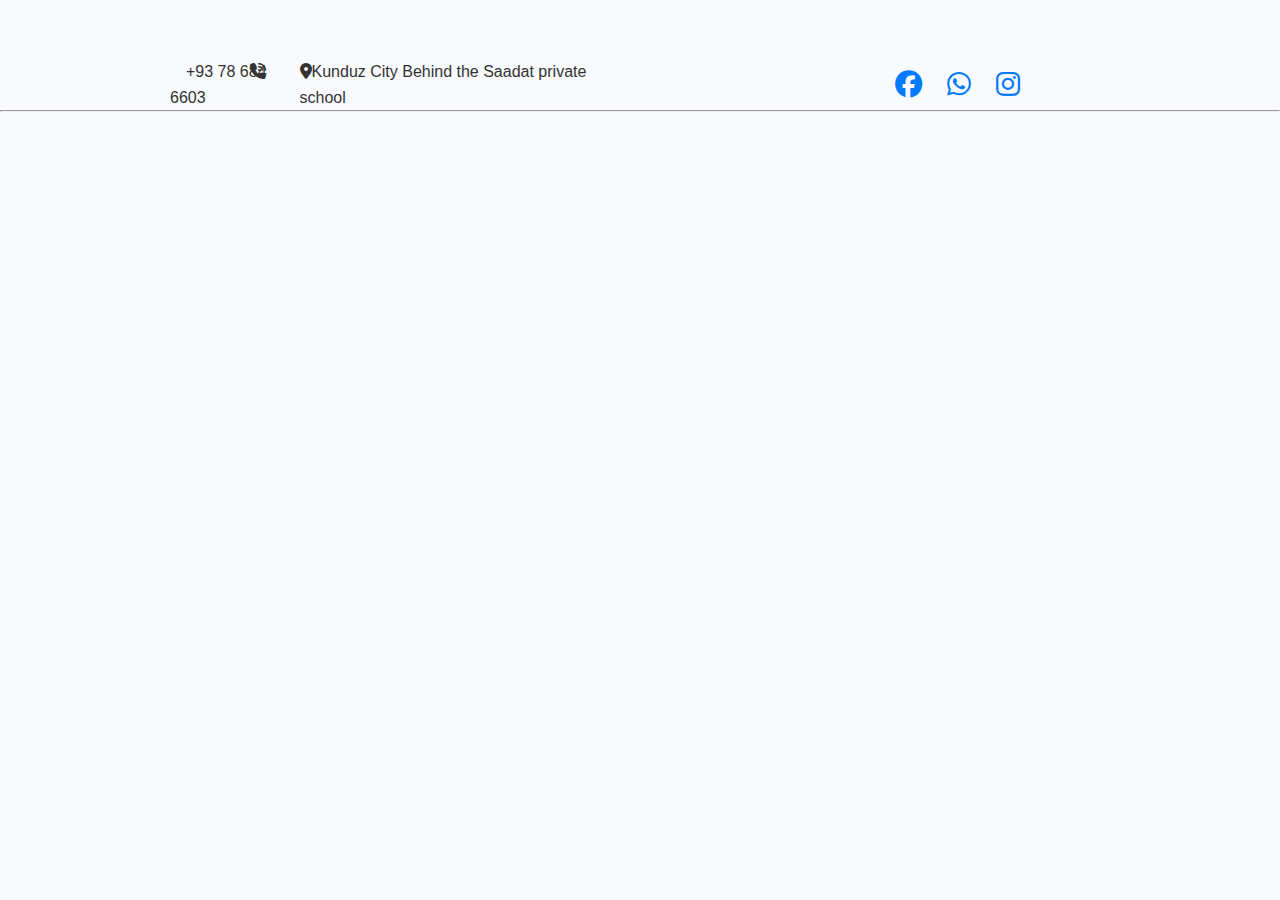
<file: HTML/index.html>
<html lang="en">
  <head>
    <meta charset="UTF-8" />
    <meta name="viewport" content="width=device-width, initial-scale=1.0" />
    <link rel="stylesheet" href="../CSS/style.css" />
    <link
      rel="stylesheet"
      href="https://cdnjs.cloudflare.com/ajax/libs/font-awesome/6.7.2/css/all.min.css"
      integrity="sha512-Evv84Mr4kqVGRNSgIGL/F/aIDqQb7xQ2vcrdIwxfjThSH8CSR7PBEakCr51Ck+w+/U6swU2Im1vVX0SVk9ABhg=="
      crossorigin="anonymous"
      referrerpolicy="no-referrer"
    />

    <title>SarwriMedicalHospital</title>
  </head>
  <body>
    <!-- we are creating navbar section -->
    <section class="main">
      <div id="back-photo">
        <div class="up-nav">
          <div class="right-part">
            <a href="" class="phone"
              ><i class="fa-solid fa-phone-volume"></i>+93 78 684 6603</a
            >
            <a href="" class="location">
              <i class="fa-solid fa-location-dot"></i>Kunduz City Behind the
              Saadat private school</a
            >
          </div>

          <div class="left-part">
            <a href="" class="contact-icon"
              ><i class="fa-brands fa-facebook"></i
            ></a>
            <a href="" class="contact-icon"
              ><i class="fa-brands fa-whatsapp"></i
            ></a>
            <a href="" class="contact-icon"
              ><i class="fa-brands fa-instagram"></i
            ></a>
          </div>
        </div>
        <hr />
      </div>
    </section>
  </body>
</html>
</file>
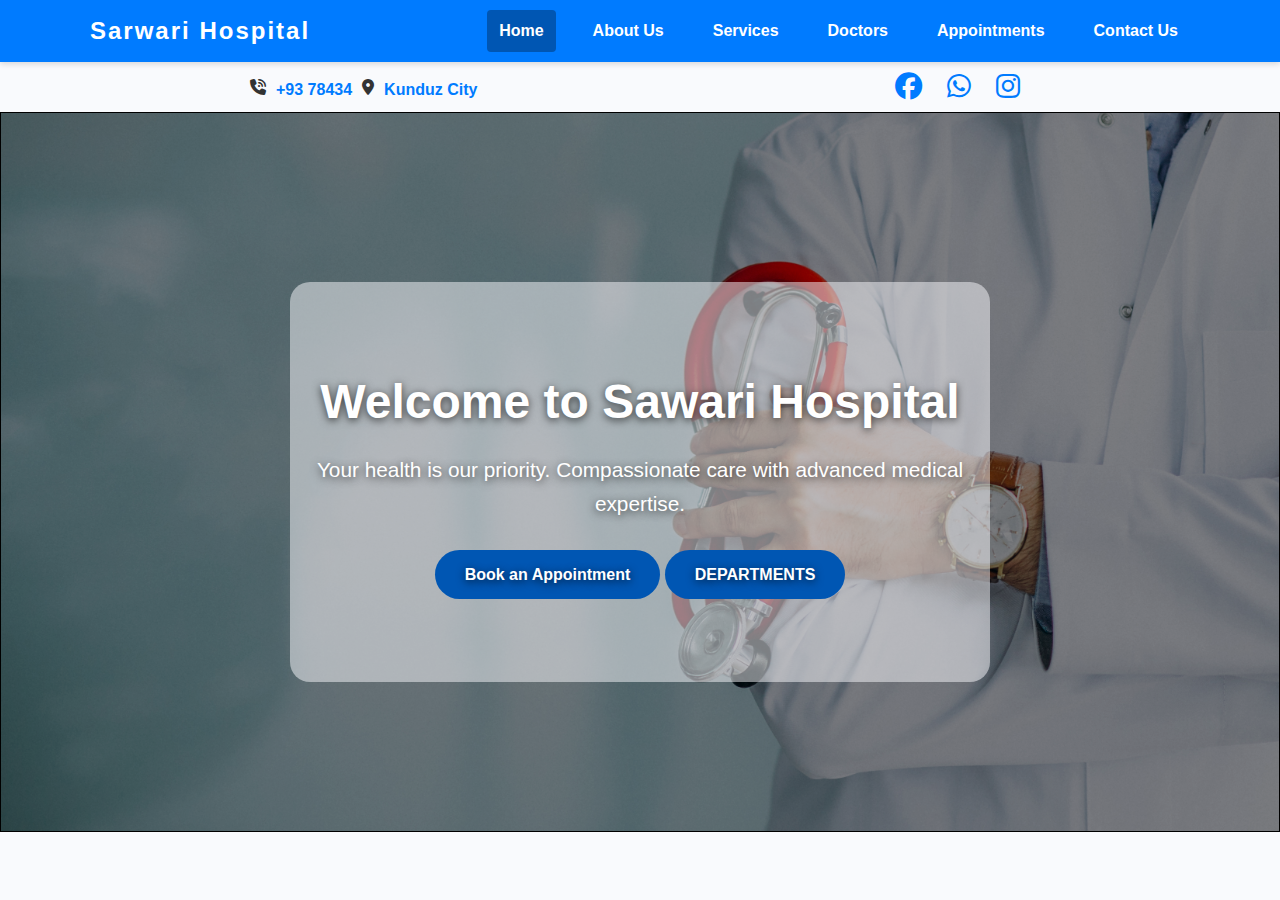
<file: HTML/home.html>
<!DOCTYPE html>
<html lang="en">
<head>
<meta charset="UTF-8" />
<meta name="viewport" content="width=device-width, initial-scale=1" />
<link rel="stylesheet" href="../CSS/style.css">
<link
rel="stylesheet"
href="https://cdnjs.cloudflare.com/ajax/libs/font-awesome/6.7.2/css/all.min.css"
integrity="sha512-Evv84Mr4kqVGRNSgIGL/F/aIDqQb7xQ2vcrdIwxfjThSH8CSR7PBEakCr51Ck+w+/U6swU2Im1vVX0SVk9ABhg=="
crossorigin="anonymous"
referrerpolicy="no-referrer"
/>
<title>Sarwari  Website</title>

</head>
<body>
<header>
  <div class="container">
    <nav>
      <div class="logo">Sarwari Hospital</div>
      <div class="hamburger" id="hamburger" aria-label="Toggle menu" tabindex="0">
        <div></div>
        <div></div>
        <div></div>
      </div>
      <div class="nav-links" id="nav-links">
        <a href="#home" class="active">Home</a>
        <a href="#about">About Us</a>
        <a href="#services">Services</a>
        <a href="#doctors">Doctors</a>
        <a href="#appointments">Appointments</a>
        <a href="#contact">Contact Us</a>
      </div>
    </nav>
  </div>
</header>
<!-- icons and address -->


<main>
  <div class="up-nav">
    <div class="right-part">
      <i class="fa-solid fa-phone-volume"></i><a href="#"  id="phone" class="address"
        >+93 78434</a
      >
       <i class="fa-solid fa-location-dot"></i><a href="#" class="address" id ="location">
       Kunduz City </a
      >
    </div>
  
    <div class="left-part">
      <a href="#" " class="contact-icon"
        ><i class="fa-brands fa-facebook"></i
      ></a>
      <a href="#" class="contact-icon"
        ><i class="fa-brands fa-whatsapp"></i
      ></a>
      <a href="#" id="f_icon" class="contact-icon"
        ><i class="fa-brands fa-instagram"></i
      ></a>
    </div>
  </div>
  <section id="home" tabindex="-1">
    <div class="content" role="main">
      <h1 class="hometext" >Welcome to Sawari Hospital</h1>
      <p class="hometext">Your health is our priority. Compassionate care with advanced medical expertise.</p>
      <div class="homebotton">
      <a href="#appointments" class="btn">Book an Appointment</a>
      <a href="#appointments" class="btn">DEPARTMENTS</a>
    </div>
    </div>
  </section>

  

<script>
  // Mobile menu toggle
  const hamburger = document.getElementById('hamburger');
  const navLinks = document.getElementById('nav-links');

  hamburger.addEventListener('click', () => {
    navLinks.classList.toggle('open');
  });

  // Close menu on link click (mobile)
  [...navLinks.querySelectorAll('a')].forEach(link => {
    link.addEventListener('click', () => {
      if (navLinks.classList.contains('open')) {
        navLinks.classList.remove('open');
      }
    });
  });

  // Keyboard accessibility for hamburger
  hamburger.addEventListener('keydown', (e) => {
    if (e.key === 'Enter' || e.key === ' ') {
      e.preventDefault();
      navLinks.classList.toggle('open');
    }
  });
</script>
</body>
</html>
</file>
<file: CSS/style.css>
/* Reset and base styles */
html {
  scroll-behavior: smooth;
}
* {
  box-sizing: border-box;
  margin: 0;
  padding: 0;
}
body {
  font-family: "Segoe UI", Tahoma, Geneva, Verdana, sans-serif;
  line-height: 1.6;
  background: #f9fafd;
  color: #333;
}
a {
  color: inherit;
  text-decoration: none;
}
img {
  max-width: 100%;
  height: auto;
}

/* Navbar */
header {
  background-color: #007bff;
  color: white;
  position: sticky;
  top: 0;
  z-index: 1000;
  box-shadow: 0 2px 6px rgb(0 0 0 / 0.15);
}
.container {
  width: 90%;
  max-width: 1100px;
  margin: 0 auto;
  padding: 10px 0;
}
nav {
  display: flex;
  align-items: center;
  justify-content: space-between;
}
.logo {
  font-weight: 700;
  font-size: 1.5rem;
  letter-spacing: 2px;
  user-select: none;
}
.nav-links {
  display: flex;
  gap: 25px;
}
.nav-links a {
  font-weight: 600;
  padding: 8px 12px;
  border-radius: 4px;
  transition: background-color 0.3s;
}
.nav-links a:hover,
.nav-links a.active {
  background-color: #0056b3;
}

/* Hamburger menu */
.hamburger {
  display: none;
  flex-direction: column;
  cursor: pointer;
  gap: 5px;
}
.hamburger div {
  width: 25px;
  height: 3px;
  background-color: white;
  border-radius: 2px;
}

/* Responsive nav - mobile */
@media (max-width: 768px) {
  .nav-links {
    position: fixed;
    top: 56px;
    right: 0;
    background-color: #007bff;
    height: calc(100% - 56px);
    width: 200px;
    flex-direction: column;
    padding-top: 30px;
    gap: 20px;
    transform: translateX(100%);
    transition: transform 0.3s ease;
    z-index: 999;
  }
  .nav-links.open {
    transform: translateX(0);
  }
  .hamburger {
    display: flex;
  }
}
/* icons */

.up-nav {
  display: flex;
  justify-content: space-between;
  align-items: center;
  background-color: #f9fafd;
}
.right-part {
  display: flex;
  justify-content: flex-start;
  align-items: center;
  position: relative;
  width: 800px;
  font-size: var(--p-font);
  gap: 10px;
  height: 50px;
  margin-left: 170px;
  /* background-color: aqua; */
}
#phone {
  margin-left: 80px;
  /* color: var(--text-color); */
  color: #007bff;
  font-weight: 600;
}
.fa-phone-volume {
  position: relative;
  left: 80px;
}

#location {
  /* color: var(--text-color); */
  color: #007bff;
  font-weight: 600;
}
.address {
  height: 20px;
}
.address:hover {
  border-bottom: 1px solid rgb(19, 19, 19);
}
.left-part {
  display: flex;
  justify-content: flex-end;
  align-items: center;
  gap: 25px;
  width: 800;
  height: 50px;
  font-size: 1.7rem;
  /* background-color: aquamarine; */
  color: var(--text-color);
  margin-right: 260px;
}

.contact-icon {
  color: #007bff;
}
.contact-icon:hover {
  transition: 0.3s ease;
  color: var(--text-color);
}
@media (max-width: 768px) {
  .right-part {
    display: none;
  }
  .left-part {
    width: 100%;
    display: flex;
    justify-content: center;
    align-items: center;
    margin-left: 300px;
  }
}

/* Section styles */
section {
  padding: 60px 0 40px;
}
section h2 {
  text-align: center;
  font-size: 2.5rem;
  margin-bottom: 20px;
  color: #007bff;
}
section p.lead {
  max-width: 700px;
  margin: 0 auto 40px;
  text-align: center;
  color: #555;
  font-size: 1.1rem;
}

/* Home Section */
#home {
  background: url("../assets/young-handsome-physician-medical-robe-with-stethoscope.jpg")
    no-repeat center center/cover;
  height: 80vh;
  display: flex;
  align-items: center;
  justify-content: center;
  color: white;
  text-shadow: 0 2px 8px rgba(0, 0, 0, 0.7);
  position: relative;
  border: 1px solid black;
}
#home::before {
  content: "";
  position: absolute;
  inset: 0;
  background-color: rgba(0, 0, 0, 0.45);
  z-index: 1;
}
#home .content {
  position: relative;
  text-align: center;
  max-width: 700px;
  z-index: 2;
}
#home .content h1 {
  font-size: 3rem;
  margin-bottom: 0.8rem;
}
#home .content p {
  font-size: 1.3rem;
}
#home .btn {
  margin-top: 30px;
  background-color: #0056b3;
  padding: 12px 30px;
  color: white;
  font-weight: 600;
  border-radius: 30px;
  transition: background-color 0.3s;
  display: inline-block;
}
#home .btn:hover {
  background-color: #003d7a;
}
.content {
  display: flex;
  flex-direction: column;
  align-items: center;
  justify-content: center;
  background-color: color-mix(in srgb, #f9fafd 50%, transparent);
  /* opacity: 0.7; */
  border-radius: 20px;
  width: 900px;
  height: 400px;
}
</file>
